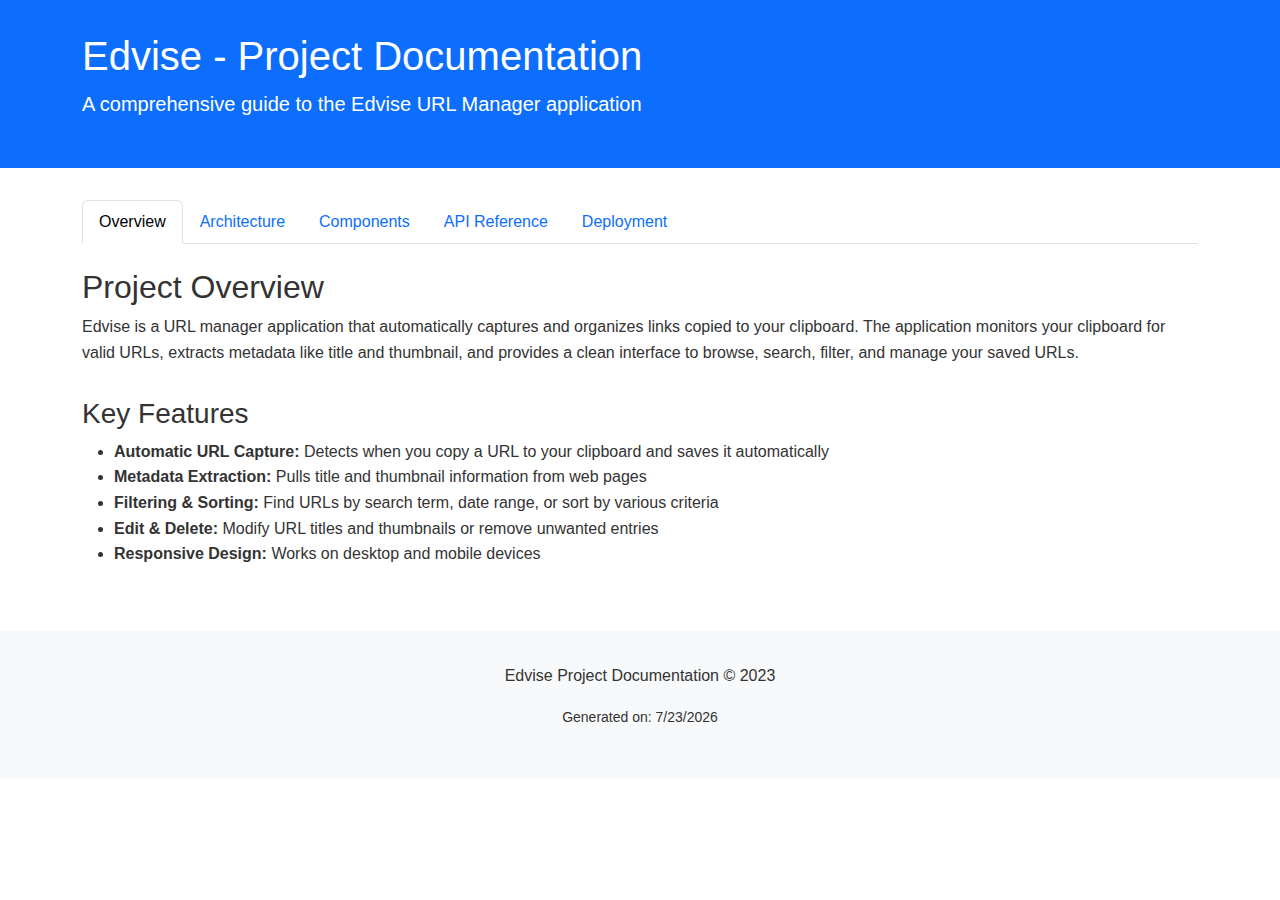
<file: documentation.html>
<!DOCTYPE html>
<html lang="en">
<head>
    <meta charset="UTF-8">
    <meta name="viewport" content="width=device-width, initial-scale=1.0">
    <title>Edvise - Documentation</title>
    <link href="https://cdn.jsdelivr.net/npm/bootstrap@5.1.0/dist/css/bootstrap.min.css" rel="stylesheet">
    <style>
        body {
            font-family: 'Segoe UI', Tahoma, Geneva, Verdana, sans-serif;
            line-height: 1.6;
            color: #333;
        }
        .header {
            background-color: #0d6efd;
            color: white;
            padding: 2rem 0;
            margin-bottom: 2rem;
        }
        pre {
            background-color: #f8f9fa;
            padding: 1rem;
            border-radius: 4px;
            overflow: auto;
        }
        .section {
            margin-bottom: 3rem;
        }
        .subsection {
            margin-top: 2rem;
            margin-bottom: 1rem;
        }
        .code-tag {
            display: inline-block;
            padding: 0.25rem 0.5rem;
            background-color: #e9ecef;
            border-radius: 4px;
            font-family: monospace;
            font-size: 0.9rem;
        }
        .diagram {
            max-width: 100%;
            margin: 2rem 0;
            border: 1px solid #dee2e6;
            border-radius: 4px;
        }
        .footer {
            margin-top: 4rem;
            padding: 2rem 0;
            background-color: #f8f9fa;
            text-align: center;
        }
    </style>
</head>
<body>
    <header class="header">
        <div class="container">
            <h1>Edvise - Project Documentation</h1>
            <p class="lead">A comprehensive guide to the Edvise URL Manager application</p>
        </div>
    </header>

    <div class="container">
        <nav class="mb-4">
            <div class="nav nav-tabs" id="nav-tab" role="tablist">
                <button class="nav-link active" data-bs-toggle="tab" data-bs-target="#overview" type="button">Overview</button>
                <button class="nav-link" data-bs-toggle="tab" data-bs-target="#architecture" type="button">Architecture</button>
                <button class="nav-link" data-bs-toggle="tab" data-bs-target="#components" type="button">Components</button>
                <button class="nav-link" data-bs-toggle="tab" data-bs-target="#api" type="button">API Reference</button>
                <button class="nav-link" data-bs-toggle="tab" data-bs-target="#deployment" type="button">Deployment</button>
            </div>
        </nav>

        <div class="tab-content" id="nav-tabContent">
            <!-- Overview Tab -->
            <div class="tab-pane fade show active" id="overview">
                <section class="section">
                    <h2>Project Overview</h2>
                    <p>
                        Edvise is a URL manager application that automatically captures and organizes links copied to your clipboard.
                        The application monitors your clipboard for valid URLs, extracts metadata like title and thumbnail,
                        and provides a clean interface to browse, search, filter, and manage your saved URLs.
                    </p>

                    <div class="subsection">
                        <h3>Key Features</h3>
                        <ul>
                            <li><strong>Automatic URL Capture:</strong> Detects when you copy a URL to your clipboard and saves it automatically</li>
                            <li><strong>Metadata Extraction:</strong> Pulls title and thumbnail information from web pages</li>
                            <li><strong>Filtering & Sorting:</strong> Find URLs by search term, date range, or sort by various criteria</li>
                            <li><strong>Edit & Delete:</strong> Modify URL titles and thumbnails or remove unwanted entries</li>
                            <li><strong>Responsive Design:</strong> Works on desktop and mobile devices</li>
                        </ul>
                    </div>
                </section>
            </div>

            <!-- Architecture Tab -->
            <div class="tab-pane fade" id="architecture">
                <section class="section">
                    <h2>System Architecture</h2>
                    <p>
                        Edvise follows a classic client-server architecture with a Python Flask backend and
                        a JavaScript frontend. The application uses PostgreSQL for data storage.
                    </p>

                    <div class="subsection">
                        <h3>High-Level Architecture</h3>
                        <pre>
+---------------------+      +--------------------+      +-------------------+
|                     |      |                    |      |                   |
|  Client (Browser)   |<---->|  Flask Server      |<---->|  PostgreSQL DB    |
|  - HTML/CSS/JS      |      |  - Python          |      |  - URL Data       |
|                     |      |  - REST API        |      |                   |
+---------------------+      +--------------------+      +-------------------+
         ^                           ^
         |                           |
         v                           v
+---------------------+      +--------------------+
|                     |      |                    |
|  Clipboard Monitor  |<---->|  URL Metadata      |
|  - Python Thread    |      |  Extraction        |
|                     |      |  - BeautifulSoup   |
+---------------------+      +--------------------+
</pre>
                    </div>

                    <div class="subsection">
                        <h3>Component Interactions</h3>
                        <ol>
                            <li>The <strong>Clipboard Monitor</strong> runs as a background thread, watching for URLs being copied</li>
                            <li>When a URL is detected, the system extracts metadata using <strong>BeautifulSoup</strong></li>
                            <li>The URL and its metadata are stored in the <strong>PostgreSQL database</strong></li>
                            <li>The <strong>Flask server</strong> provides a REST API to access and manage URLs</li>
                            <li>The <strong>Browser Client</strong> displays the interface and allows user interaction</li>
                        </ol>
                    </div>
                </section>
            </div>

            <!-- Components Tab -->
            <div class="tab-pane fade" id="components">
                <section class="section">
                    <h2>Component Details</h2>

                    <div class="subsection">
                        <h3>Backend Components</h3>
                        <ul>
                            <li>
                                <strong>app.py:</strong> The main Flask application that handles HTTP requests and serves the web interface
                                <pre><code>Flask routes:
- GET / -> Renders index.html
- GET /api/urls -> Returns all saved URLs as JSON
- DELETE /api/urls -> Deletes a URL
- PUT /api/urls -> Updates a URL's metadata</code></pre>
                            </li>
                            <li>
                                <strong>models.py:</strong> Contains the URL class with database operations
                                <pre><code>URL class methods:
- create_table(): Creates the URL table in the database
- add(): Adds a new URL to the database
- get_all(): Retrieves all URLs
- find_by_url(): Finds a URL by its address
- delete(): Removes a URL from the database
- update(): Updates a URL's metadata</code></pre>
                            </li>
                            <li>
                                <strong>clipboard_monitor.py:</strong> Monitors the clipboard for URLs
                                <pre><code>Key functions:
- is_valid_url(): Validates if a string is a proper URL
- get_url_metadata(): Extracts title and thumbnail from a URL
- clip_monitor(): Main monitoring loop</code></pre>
                            </li>
                            <li>
                                <strong>config.py:</strong> Database connection configuration
                                <pre><code>Settings:
- DB_USER: PostgreSQL username
- DB_PASSWORD: PostgreSQL password
- DB_HOST: Database host address
- DB_NAME: Database name</code></pre>
                            </li>
                        </ul>
                    </div>

                    <div class="subsection">
                        <h3>Frontend Components</h3>
                        <ul>
                            <li>
                                <strong>templates/index.html:</strong> Main HTML template
                                <pre><code>Key elements:
- Navigation bar
- URL table display
- Filter modal
- Edit URL modal</code></pre>
                            </li>
                            <li>
                                <strong>static/js/app.js:</strong> JavaScript functionality
                                <pre><code>UrlManager class:
- initialize(): Sets up event handlers
- fetchUrls(): Gets URLs from the server
- filterUrls(): Applies filtering and sorting
- createUrlCard(): Generates HTML for each URL
- editUrl(), deleteUrl(): URL management functions</code></pre>
                            </li>
                            <li>
                                <strong>static/css/style.css:</strong> Styling definitions
                                <pre><code>Key styles:
- Table formatting
- Loader animation
- Filter controls
- Modal styles</code></pre>
                            </li>
                        </ul>
                    </div>
                </section>
            </div>

            <!-- API Reference Tab -->
            <div class="tab-pane fade" id="api">
                <section class="section">
                    <h2>API Reference</h2>
                    <p>Edvise provides a simple REST API for interacting with the URL database:</p>

                    <div class="subsection">
                        <h3>Endpoints</h3>
                        <table class="table table-bordered">
                            <thead class="table-light">
                                <tr>
                                    <th>Endpoint</th>
                                    <th>Method</th>
                                    <th>Description</th>
                                    <th>Request Format</th>
                                    <th>Response Format</th>
                                </tr>
                            </thead>
                            <tbody>
                                <tr>
                                    <td>/api/urls</td>
                                    <td>GET</td>
                                    <td>Retrieve all saved URLs</td>
                                    <td>N/A</td>
                                    <td>JSON array of URL objects</td>
                                </tr>
                                <tr>
                                    <td>/api/urls</td>
                                    <td>PUT</td>
                                    <td>Update URL metadata</td>
                                    <td><code>{"url": "...", "title": "...", "thumbnail": "..."}</code></td>
                                    <td><code>{"status": "success"}</code></td>
                                </tr>
                                <tr>
                                    <td>/api/urls</td>
                                    <td>DELETE</td>
                                    <td>Delete a URL</td>
                                    <td><code>{"url": "..."}</code></td>
                                    <td><code>{"success": true}</code></td>
                                </tr>
                            </tbody>
                        </table>
                    </div>

                    <div class="subsection">
                        <h3>Data Models</h3>
                        <pre><code>URL Object:
{
  "id": integer,
  "url": string,
  "title": string,
  "thumbnail": string,
  "created_date": datetime
}</code></pre>
                    </div>
                </section>
            </div>

            <!-- Deployment Tab -->
            <div class="tab-pane fade" id="deployment">
                <section class="section">
                    <h2>Deployment Guide</h2>

                    <div class="subsection">
                        <h3>Requirements</h3>
                        <ul>
                            <li>Python 3.8 or higher</li>
                            <li>PostgreSQL database</li>
                            <li>pyperclip (requires system dependencies for clipboard access)</li>
                        </ul>
                    </div>

                    <div class="subsection">
                        <h3>Installation Steps</h3>
                        <ol>
                            <li>Clone the repository</li>
                            <li>Install Python dependencies:
                                <pre><code>pip install -r requirements.txt</code></pre>
                            </li>
                            <li>Create a PostgreSQL database</li>
                            <li>Configure environment variables (or create a .env file):
                                <pre><code>DB_USER=your_username
DB_PASSWORD=your_password
DB_HOST=localhost
DB_NAME=edvise</code></pre>
                            </li>
                            <li>Run the application:
                                <pre><code>python app.py</code></pre>
                            </li>
                        </ol>
                    </div>

                    <div class="subsection">
                        <h3>Production Deployment</h3>
                        <p>For production deployment, consider using:</p>
                        <ul>
                            <li>Gunicorn as a WSGI server</li>
                            <li>Nginx as a reverse proxy</li>
                            <li>Systemd service for the clipboard monitor</li>
                        </ul>
                        <pre><code># Example systemd service file
[Unit]
Description=Edvise URL Manager
After=network.target

[Service]
User=yourusername
WorkingDirectory=/path/to/edvise
ExecStart=/path/to/venv/bin/gunicorn -w 4 -b 127.0.0.1:8000 app:app
Restart=always

[Install]
WantedBy=multi-user.target</code></pre>
                    </div>
                </section>
            </div>
        </div>
    </div>

    <footer class="footer">
        <div class="container">
            <p>Edvise Project Documentation &copy; 2023</p>
            <p><small>Generated on: <span id="generated-date"></span></small></p>
        </div>
    </footer>

    <script src="https://cdn.jsdelivr.net/npm/bootstrap@5.1.0/dist/js/bootstrap.bundle.min.js"></script>
    <script>
        document.getElementById('generated-date').textContent = new Date().toLocaleDateString();
    </script>
</body>
</html>
</file>
